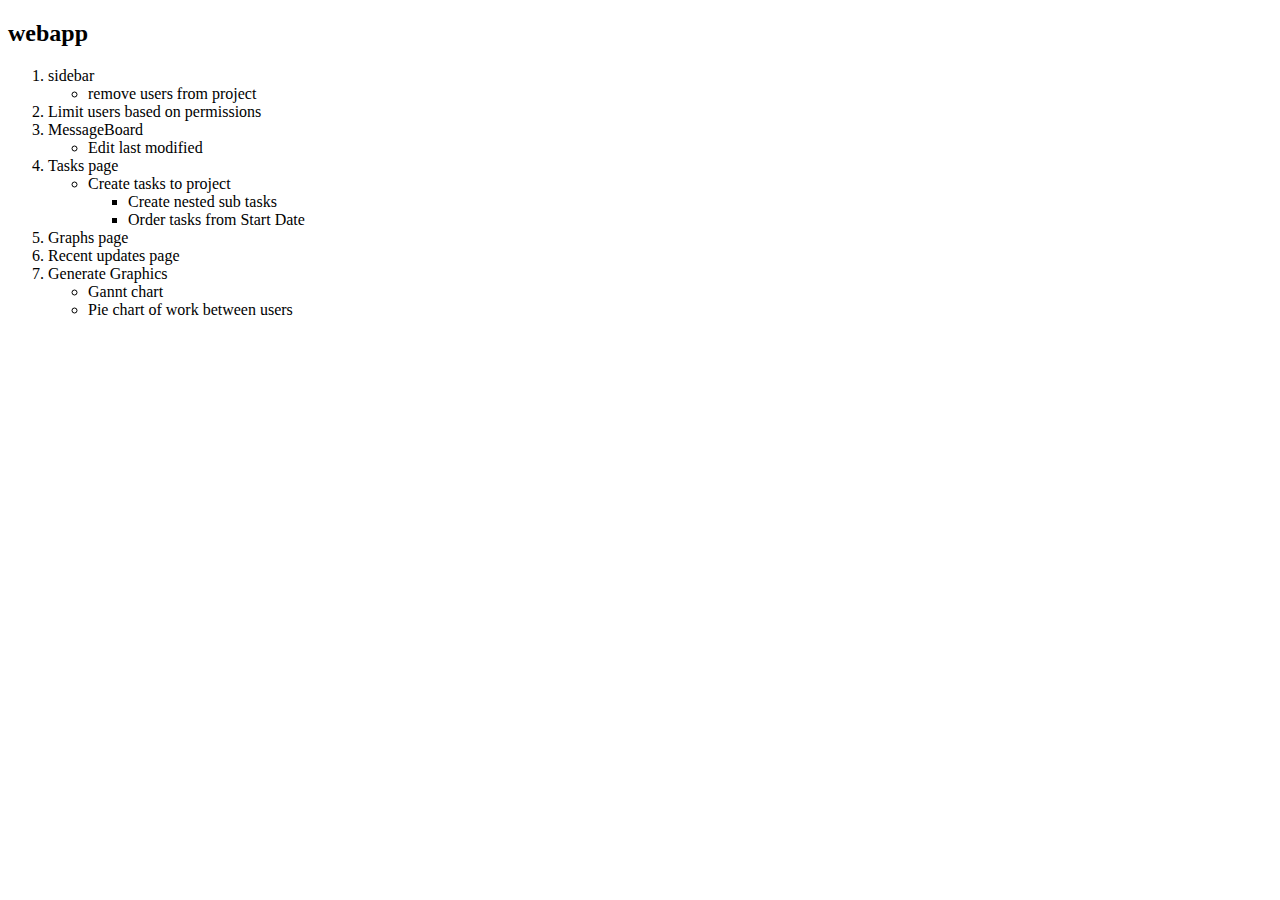
<file: todo/privateTODOlist.html>
<!DOCTYPE html>
<html lang="en">
<head>
    <meta charset="UTF-8">
    <title></title>
</head>
<body>
    <h2>webapp</h2>
    <ol>
        <li>sidebar</li>
            <ul>
                <li>
                    remove users from project
                </li>
            </ul>
        <li>Limit users based on permissions</li>
        <li>MessageBoard</li>
            <ul>
                <li>Edit last modified</li>
            </ul>
        <li>Tasks page</li>
            <ul>
                <li>Create tasks to project
                    <ul>
                        <li>Create nested sub tasks</li>
                        <li>Order tasks from Start Date</li>
                    </ul>
                </li>
            </ul>
        <li>Graphs page</li>
        <li>Recent updates page</li>


        <li>Generate Graphics
            <ul>
                <li>Gannt chart</li>
                <li>Pie chart of work between users</li>
            </ul>
        </li>
    </ol>

</body>
</html>
</file>
